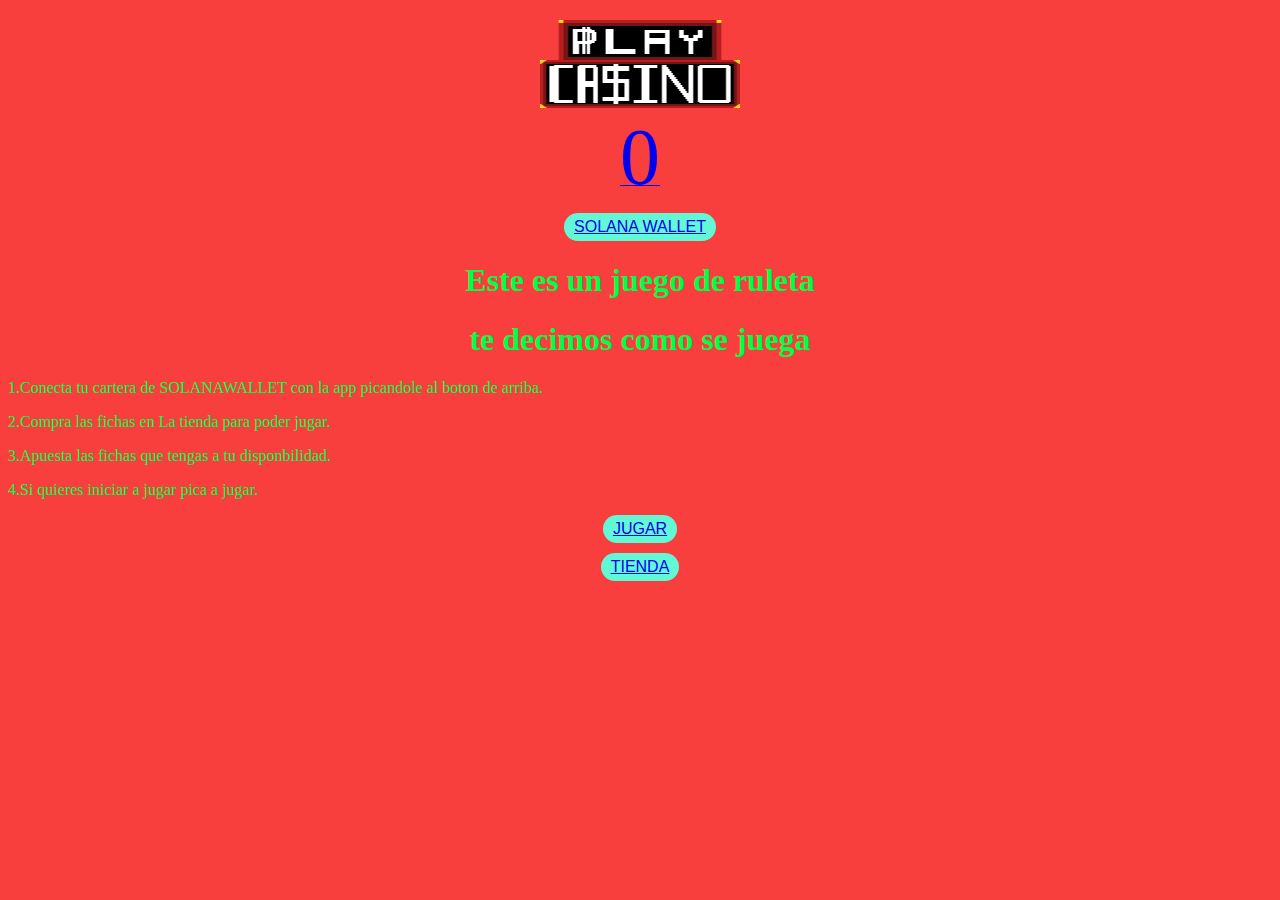
<file: web-platform-vs5xop (1)/index.html>
<!DOCTYPE html>
<html lang="en">
  <head>
    <title>sitio de apuestas</title>
    <meta charset="UTF-8" />
    <meta name="viewport" content="width=device-width" />
    
    <link rel="stylesheet" href="styles.css" />
    <center>
    <img src=./imagenes/NombreCasino.png >
  </center>
  </head>
  
  <style>
    body{
      background-color:#F93E3E ;
      blueviolet;
    }
  </style>
  <body>
  <center>
    <header id="main-header">
      <a id="logo-header" href="#">
        <span id="contador">0</span>
      </a> <!-- / #logo-header -->
  </center>
  </head>

    <button onclick="adapter.connect()"><a href="https://solana.com/auth/signup">Solana wallet</a></script></button>

    <main>
      <font color="#00FF46">
      <h1> Este es un juego de ruleta </h1>
      <h1> te decimos como se juega </h1>
       1.Conecta tu cartera de SOLANAWALLET con la app picandole al boton de arriba.
       <p>
       2.Compra las fichas en La tienda para poder jugar.
       <p>
       3.Apuesta las fichas que tengas a tu disponbilidad.
       <p>
       4.Si quieres iniciar a jugar pica a jugar.
       <p>
       </font>
<center>
<button onclick="adapter.connect()"><a href="juego.html">jugar</a></script></button>
<button onclick="adapter.connect()"><a href="Tienda.html">tienda</a></script></button>
</center>
    </main>
  </body>
</html>
</file>
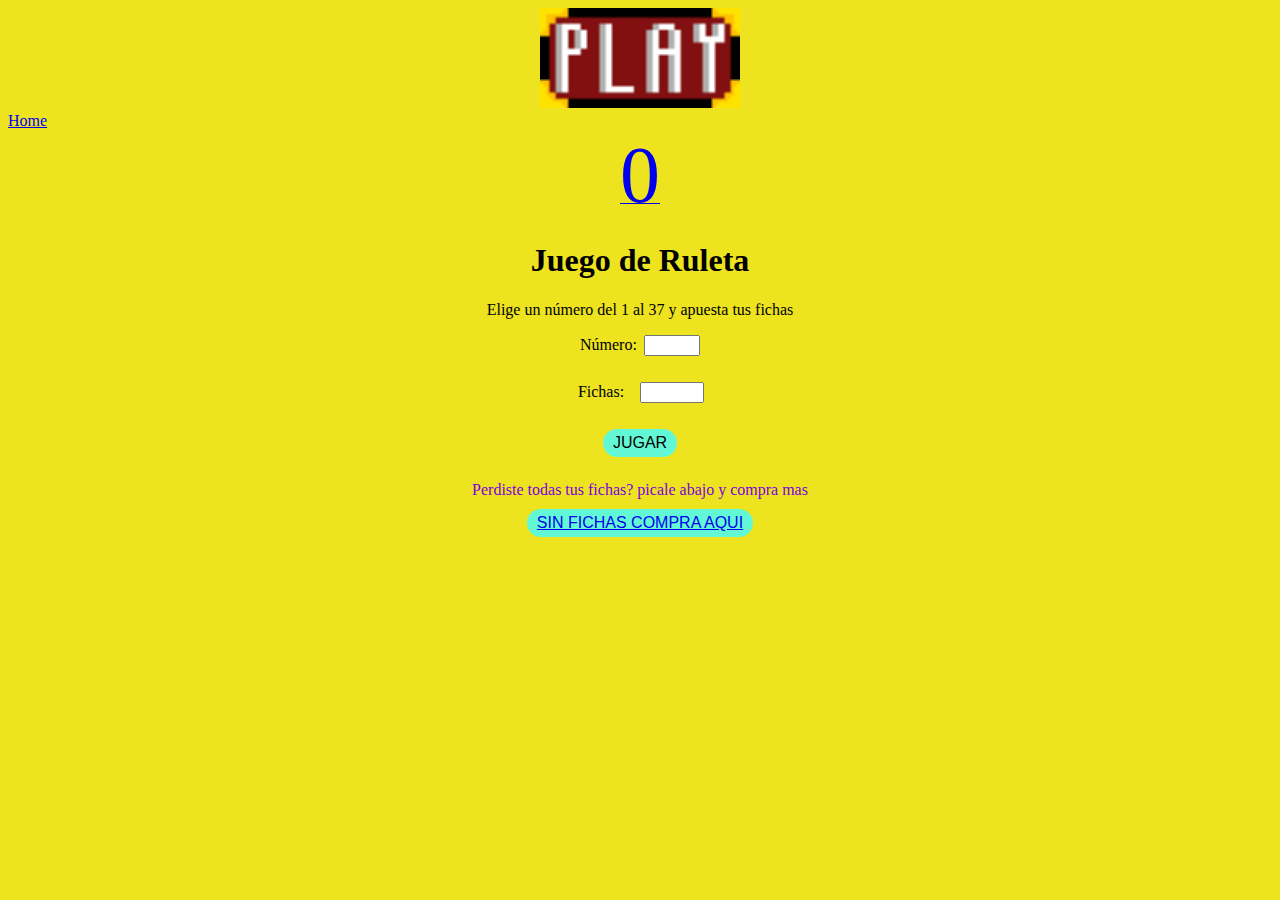
<file: web-platform-vs5xop (1)/juego.html>
<!DOCTYPE html>
<html>
<head>
  <meta charset="UTF-8">
  <title>Juego de Ruleta</title>
  <link rel="stylesheet" href="styles.css">
  <center>
    <img src="./imagenes/jugar.png">
  </center>
</head>
<nav>
<a href="index.html" >Home</a>
</nav>
<body>

  <header id="main-header">
		<center>
    <a id="logo-header" href="#">
      <span id="contador">0</span>
    </a> <!-- / #logo-header -->
  </center>
  <center>
  <h1>Juego de Ruleta</h1>
  <p>Elige un número del 1 al 37 y apuesta tus fichas</p>
  <label for="numero">Número:</label>
  <input type="number" id="numero"min=1 max=37>
  <p>
  <label for="fichas">Fichas:</label>
  <input type="number" id="fichas"min=1 max=100>
  <p>
  <button onclick="jugar()">Jugar</button>
  <p id="mensaje"></p>
  <p id="resultado"></p>
  <script src="script.js"></script>
  </center>
  <center> 
  <font color="#7C00DD">Perdiste todas tus fichas? picale abajo y compra mas </font>
  <button onclick="adapter.connect()"><a href="Tienda.html">Sin fichas compra aqui </a></script></button>
</body>
</html>
</file>
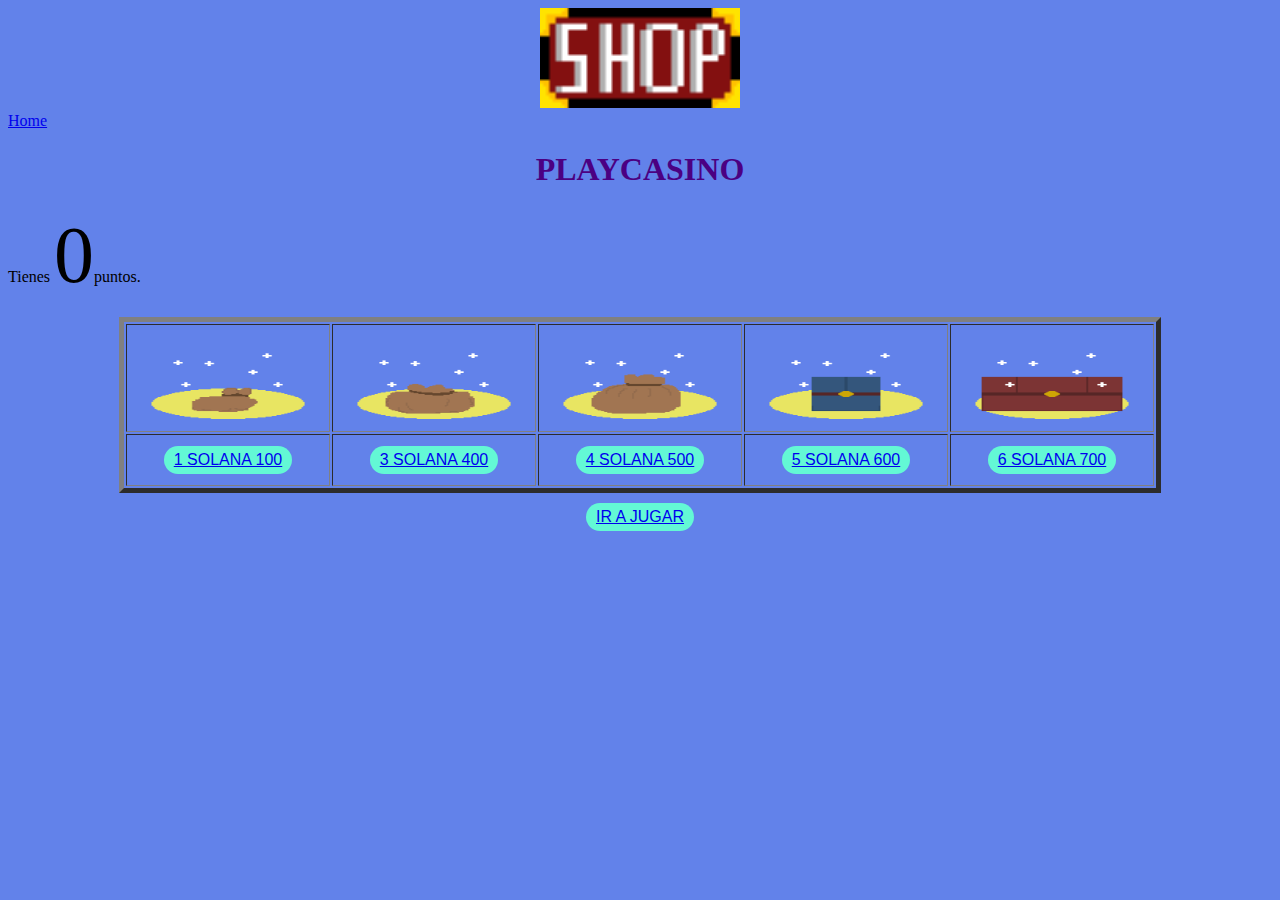
<file: web-platform-vs5xop (1)/Tienda.html>
<!DOCTYPE html>
<html lang="en">
  <head>
    <title>sitio de apuestas</title>
    <meta charset="UTF-8" />
    <meta name="viewport" content="width=device-width" />
    <script type="module" src="script.js">
  </script>
    <link rel="stylesheet" href="styles.css" />

    <style>
      body{
        background-color: rgb(98, 130, 234) ;
        blueviolet;
        p {
      
      }
    </style>
     <center>
      <img src=./imagenes/shop.png>
    </center>
  </head>
  <body>
  <nav>
  <a href="index.html">Home</a>
</nav>
    <main>
      <center>
      <h1><font color="#4B0082"> PLAYCASINO </font></h1>
      </center>
      <p>Tienes   <span id="contador">0</span>puntos.</p>

      <table border="5" style="margin-left:auto;margin-right:auto;">
      <tr> 
          <td><img src="./imagenes/bolsapequeña.png"></td> 
          <td><img src="./imagenes/bolsamediana.png"></td>
          <td><img src="./imagenes/bolsallena.png"></td>
          <td><img src="./imagenes/cofrepequeño.png"></td>
          <td><img src="./imagenes/cofregrande.png"></td>
     
      </tr>
    
      <tr> 
      <td><button onclick="adapter.connect()"><a href="https://solana.com/auth/signup">1 Solana 100<font color="#8DF6FF"> </font></td></a></script></button>  
      <td><button onclick="adapter.connect()"><a href="https://solana.com/auth/signup">3 Solana 400<font color="#8DF6FF"> </font></td></a></script></button>
      <td><button onclick="adapter.connect()"><a href="https://solana.com/auth/signup">4 Solana 500<font color="#8DF6FF"> </font></td></a></script></button>
      <td><button onclick="adapter.connect()"><a href="https://solana.com/auth/signup">5 Solana 600<font color="#8DF6FF"> </font></td></a></script></button>
      <td><button onclick="adapter.connect()"><a href="https://solana.com/auth/signup">6 Solana 700<font color="#8DF6FF"> </font></td></a></script></button>
      </tr>
  </table>

  <button onclick="adapter.connect()"><a href="juego.html">Ir a jugar</a></script></button>

  
    </main>
  </body>
</html>
</file>
<file: web-platform-vs5xop (1)/styles.css>
body {
  background-color: #ede31f;
}
img {
  width: 200px;
  height: 100px;
}
.container {
  display: flex;
  flex-direction: column;
  justify-content: center;
  align-items: center;
  height: 50vh;
  color: #fff;
}

span {
  font-size: 5em;
}

button {
  border-radius: 20px;
  border: none;
  cursor: pointer;
  padding: 10px 20px;
  margin: 10px;
  background-color: #63f8d5;
  text-transform: uppercase;
}
h1 {
  text-align: center;
}

label {
  display: inline-block;
  width: 50px;
  margin-right: 10px;
}

input {
  margin-bottom: 10px;
}

button {
  display: block;
  margin: 10px auto;
  padding: 5px 10px;
  font-size: 16px;
}

#mensaje {
  font-weight: bold;
  text-align: center;
}

#resultado {
  font-weight: bold;
  text-align: center;
  margin-top: 20px;
  font-size: 24px;
}
</file>
